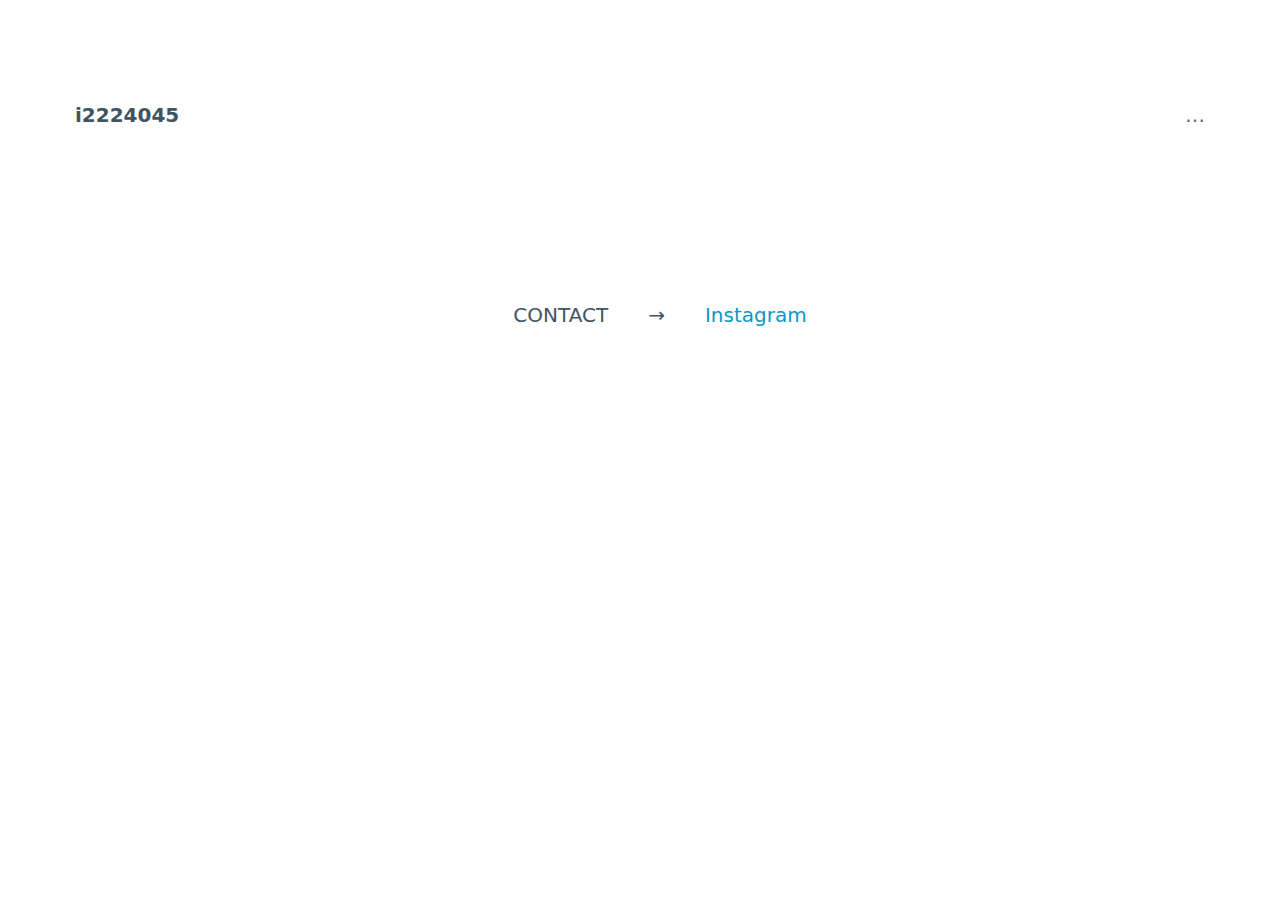
<file: about.html>
<!doctype html>
<html lang="en">



  <head>
    <meta charset="utf-8">
    <meta name="viewport" content="width=device-width, initial-scale=1">
    <link rel="stylesheet" href="css/pico.min.css">
    <link rel="stylesheet" href="css/style.css">
    <link rel="stylesheet" href="https://cdnjs.cloudflare.com/ajax/libs/animate.css/4.1.1/animate.min.css">
    <title>contact</title>
  </head>
      

  <body>

    <main class="container">

      <nav class="animate__animated animate__fadeIn">
        <ul>
        <li><strong>i2224045</strong></li>
        </ul>
        <ul>
        <li><a href="index.html" class="secondary">…</a></li>
        </ul>
      </nav><br><br><br><br><br>


      <p class="img_center">
        　　CONTACT　　→　　<a class="animate__animated animate__fadeIn" href="https://www.instagram.com/__4nn.l/" target="_blank">Instagram</a>
      </p>
      

 </body>
</html>
</file>
<file: css/style.css>
.area {
    width: 1200px;
    margin: auto;
    flex-wrap: wrap;
    display: flex;
  }
  .tab_class {
    width: calc(100%/2);
    height: 50px;
    background-color: rgb(234, 244, 255);
    line-height: 50px;
    font-size: 15px;
    text-align: center;
    display: block;
    float: left;
    order: -1;
  }
   
  input[name="tab_name"] {
    display: none;
  }
   
  input:checked + .tab_class {
    background-color: rgb(239, 226, 255);
    color: rgb(0, 1, 2);
  }
   
  .content_class {
    display: none;
    width: 100%;
  }
   
  input:checked + .tab_class + .content_class {
    display: block;
  }


 
  .grid{
    display: grid;
    gap: 30px;
    grid-template-columns:repeat(3, minmax(240px,1fr));
    margin-top: 6%;
  }

  p.img_center{
    text-align: center;
  }
</file>
<file: css/pico.min.css>
@charset "UTF-8";/*!
 * Pico CSS v1.5.10 (https://picocss.com)
 * Copyright 2019-2023 - Licensed under MIT
 */:root{--font-family:system-ui,-apple-system,"Segoe UI","Roboto","Ubuntu","Cantarell","Noto Sans",sans-serif,"Apple Color Emoji","Segoe UI Emoji","Segoe UI Symbol","Noto Color Emoji";--line-height:1.5;--font-weight:400;--font-size:16px;--border-radius:0.25rem;--border-width:1px;--outline-width:3px;--spacing:1rem;--typography-spacing-vertical:1.5rem;--block-spacing-vertical:calc(var(--spacing) * 2);--block-spacing-horizontal:var(--spacing);--grid-spacing-vertical:0;--grid-spacing-horizontal:var(--spacing);--form-element-spacing-vertical:0.75rem;--form-element-spacing-horizontal:1rem;--nav-element-spacing-vertical:1rem;--nav-element-spacing-horizontal:0.5rem;--nav-link-spacing-vertical:0.5rem;--nav-link-spacing-horizontal:0.5rem;--form-label-font-weight:var(--font-weight);--transition:0.2s ease-in-out;--modal-overlay-backdrop-filter:blur(0.25rem)}@media (min-width:576px){:root{--font-size:17px}}@media (min-width:768px){:root{--font-size:18px}}@media (min-width:992px){:root{--font-size:19px}}@media (min-width:1200px){:root{--font-size:20px}}@media (min-width:576px){body>footer,body>header,body>main,section{--block-spacing-vertical:calc(var(--spacing) * 2.5)}}@media (min-width:768px){body>footer,body>header,body>main,section{--block-spacing-vertical:calc(var(--spacing) * 3)}}@media (min-width:992px){body>footer,body>header,body>main,section{--block-spacing-vertical:calc(var(--spacing) * 3.5)}}@media (min-width:1200px){body>footer,body>header,body>main,section{--block-spacing-vertical:calc(var(--spacing) * 4)}}@media (min-width:576px){article{--block-spacing-horizontal:calc(var(--spacing) * 1.25)}}@media (min-width:768px){article{--block-spacing-horizontal:calc(var(--spacing) * 1.5)}}@media (min-width:992px){article{--block-spacing-horizontal:calc(var(--spacing) * 1.75)}}@media (min-width:1200px){article{--block-spacing-horizontal:calc(var(--spacing) * 2)}}dialog>article{--block-spacing-vertical:calc(var(--spacing) * 2);--block-spacing-horizontal:var(--spacing)}@media (min-width:576px){dialog>article{--block-spacing-vertical:calc(var(--spacing) * 2.5);--block-spacing-horizontal:calc(var(--spacing) * 1.25)}}@media (min-width:768px){dialog>article{--block-spacing-vertical:calc(var(--spacing) * 3);--block-spacing-horizontal:calc(var(--spacing) * 1.5)}}a{--text-decoration:none}a.contrast,a.secondary{--text-decoration:underline}small{--font-size:0.875em}h1,h2,h3,h4,h5,h6{--font-weight:700}h1{--font-size:2rem;--typography-spacing-vertical:3rem}h2{--font-size:1.75rem;--typography-spacing-vertical:2.625rem}h3{--font-size:1.5rem;--typography-spacing-vertical:2.25rem}h4{--font-size:1.25rem;--typography-spacing-vertical:1.874rem}h5{--font-size:1.125rem;--typography-spacing-vertical:1.6875rem}[type=checkbox],[type=radio]{--border-width:2px}[type=checkbox][role=switch]{--border-width:3px}tfoot td,tfoot th,thead td,thead th{--border-width:3px}:not(thead,tfoot)>*>td{--font-size:0.875em}code,kbd,pre,samp{--font-family:"Menlo","Consolas","Roboto Mono","Ubuntu Monospace","Noto Mono","Oxygen Mono","Liberation Mono",monospace,"Apple Color Emoji","Segoe UI Emoji","Segoe UI Symbol","Noto Color Emoji"}kbd{--font-weight:bolder}:root:not([data-theme=dark]),[data-theme=light]{--background-color:#fff;--color:hsl(205, 20%, 32%);--h1-color:hsl(205, 30%, 15%);--h2-color:#24333e;--h3-color:hsl(205, 25%, 23%);--h4-color:#374956;--h5-color:hsl(205, 20%, 32%);--h6-color:#4d606d;--muted-color:hsl(205, 10%, 50%);--muted-border-color:hsl(205, 20%, 94%);--primary:hsl(195, 85%, 41%);--primary-hover:hsl(195, 90%, 32%);--primary-focus:rgba(16, 149, 193, 0.125);--primary-inverse:#fff;--secondary:hsl(205, 15%, 41%);--secondary-hover:hsl(205, 20%, 32%);--secondary-focus:rgba(89, 107, 120, 0.125);--secondary-inverse:#fff;--contrast:hsl(205, 30%, 15%);--contrast-hover:#000;--contrast-focus:rgba(89, 107, 120, 0.125);--contrast-inverse:#fff;--mark-background-color:#fff2ca;--mark-color:#543a26;--ins-color:#388e3c;--del-color:#c62828;--blockquote-border-color:var(--muted-border-color);--blockquote-footer-color:var(--muted-color);--button-box-shadow:0 0 0 rgba(0, 0, 0, 0);--button-hover-box-shadow:0 0 0 rgba(0, 0, 0, 0);--form-element-background-color:transparent;--form-element-border-color:hsl(205, 14%, 68%);--form-element-color:var(--color);--form-element-placeholder-color:var(--muted-color);--form-element-active-background-color:transparent;--form-element-active-border-color:var(--primary);--form-element-focus-color:var(--primary-focus);--form-element-disabled-background-color:hsl(205, 18%, 86%);--form-element-disabled-border-color:hsl(205, 14%, 68%);--form-element-disabled-opacity:0.5;--form-element-invalid-border-color:#c62828;--form-element-invalid-active-border-color:#d32f2f;--form-element-invalid-focus-color:rgba(211, 47, 47, 0.125);--form-element-valid-border-color:#388e3c;--form-element-valid-active-border-color:#43a047;--form-element-valid-focus-color:rgba(67, 160, 71, 0.125);--switch-background-color:hsl(205, 16%, 77%);--switch-color:var(--primary-inverse);--switch-checked-background-color:var(--primary);--range-border-color:hsl(205, 18%, 86%);--range-active-border-color:hsl(205, 16%, 77%);--range-thumb-border-color:var(--background-color);--range-thumb-color:var(--secondary);--range-thumb-hover-color:var(--secondary-hover);--range-thumb-active-color:var(--primary);--table-border-color:var(--muted-border-color);--table-row-stripped-background-color:#f6f8f9;--code-background-color:hsl(205, 20%, 94%);--code-color:var(--muted-color);--code-kbd-background-color:var(--contrast);--code-kbd-color:var(--contrast-inverse);--code-tag-color:hsl(330, 40%, 50%);--code-property-color:hsl(185, 40%, 40%);--code-value-color:hsl(40, 20%, 50%);--code-comment-color:hsl(205, 14%, 68%);--accordion-border-color:var(--muted-border-color);--accordion-close-summary-color:var(--color);--accordion-open-summary-color:var(--muted-color);--card-background-color:var(--background-color);--card-border-color:var(--muted-border-color);--card-box-shadow:0.0145rem 0.029rem 0.174rem rgba(27, 40, 50, 0.01698),0.0335rem 0.067rem 0.402rem rgba(27, 40, 50, 0.024),0.0625rem 0.125rem 0.75rem rgba(27, 40, 50, 0.03),0.1125rem 0.225rem 1.35rem rgba(27, 40, 50, 0.036),0.2085rem 0.417rem 2.502rem rgba(27, 40, 50, 0.04302),0.5rem 1rem 6rem rgba(27, 40, 50, 0.06),0 0 0 0.0625rem rgba(27, 40, 50, 0.015);--card-sectionning-background-color:#fbfbfc;--dropdown-background-color:#fbfbfc;--dropdown-border-color:#e1e6eb;--dropdown-box-shadow:var(--card-box-shadow);--dropdown-color:var(--color);--dropdown-hover-background-color:hsl(205, 20%, 94%);--modal-overlay-background-color:rgba(213, 220, 226, 0.7);--progress-background-color:hsl(205, 18%, 86%);--progress-color:var(--primary);--loading-spinner-opacity:0.5;--tooltip-background-color:var(--contrast);--tooltip-color:var(--contrast-inverse);--icon-checkbox:url("data:image/svg+xml,%3Csvg xmlns='http://www.w3.org/2000/svg' width='24' height='24' viewBox='0 0 24 24' fill='none' stroke='rgb(255, 255, 255)' stroke-width='4' stroke-linecap='round' stroke-linejoin='round'%3E%3Cpolyline points='20 6 9 17 4 12'%3E%3C/polyline%3E%3C/svg%3E");--icon-chevron:url("data:image/svg+xml,%3Csvg xmlns='http://www.w3.org/2000/svg' width='24' height='24' viewBox='0 0 24 24' fill='none' stroke='rgb(65, 84, 98)' stroke-width='2' stroke-linecap='round' stroke-linejoin='round'%3E%3Cpolyline points='6 9 12 15 18 9'%3E%3C/polyline%3E%3C/svg%3E");--icon-chevron-button:url("data:image/svg+xml,%3Csvg xmlns='http://www.w3.org/2000/svg' width='24' height='24' viewBox='0 0 24 24' fill='none' stroke='rgb(255, 255, 255)' stroke-width='2' stroke-linecap='round' stroke-linejoin='round'%3E%3Cpolyline points='6 9 12 15 18 9'%3E%3C/polyline%3E%3C/svg%3E");--icon-chevron-button-inverse:url("data:image/svg+xml,%3Csvg xmlns='http://www.w3.org/2000/svg' width='24' height='24' viewBox='0 0 24 24' fill='none' stroke='rgb(255, 255, 255)' stroke-width='2' stroke-linecap='round' stroke-linejoin='round'%3E%3Cpolyline points='6 9 12 15 18 9'%3E%3C/polyline%3E%3C/svg%3E");--icon-close:url("data:image/svg+xml,%3Csvg xmlns='http://www.w3.org/2000/svg' width='24' height='24' viewBox='0 0 24 24' fill='none' stroke='rgb(115, 130, 140)' stroke-width='4' stroke-linecap='round' stroke-linejoin='round'%3E%3Cline x1='18' y1='6' x2='6' y2='18'%3E%3C/line%3E%3Cline x1='6' y1='6' x2='18' y2='18'%3E%3C/line%3E%3C/svg%3E");--icon-date:url("data:image/svg+xml,%3Csvg xmlns='http://www.w3.org/2000/svg' width='24' height='24' viewBox='0 0 24 24' fill='none' stroke='rgb(65, 84, 98)' stroke-width='2' stroke-linecap='round' stroke-linejoin='round'%3E%3Crect x='3' y='4' width='18' height='18' rx='2' ry='2'%3E%3C/rect%3E%3Cline x1='16' y1='2' x2='16' y2='6'%3E%3C/line%3E%3Cline x1='8' y1='2' x2='8' y2='6'%3E%3C/line%3E%3Cline x1='3' y1='10' x2='21' y2='10'%3E%3C/line%3E%3C/svg%3E");--icon-invalid:url("data:image/svg+xml,%3Csvg xmlns='http://www.w3.org/2000/svg' width='24' height='24' viewBox='0 0 24 24' fill='none' stroke='rgb(198, 40, 40)' stroke-width='2' stroke-linecap='round' stroke-linejoin='round'%3E%3Ccircle cx='12' cy='12' r='10'%3E%3C/circle%3E%3Cline x1='12' y1='8' x2='12' y2='12'%3E%3C/line%3E%3Cline x1='12' y1='16' x2='12.01' y2='16'%3E%3C/line%3E%3C/svg%3E");--icon-minus:url("data:image/svg+xml,%3Csvg xmlns='http://www.w3.org/2000/svg' width='24' height='24' viewBox='0 0 24 24' fill='none' stroke='rgb(255, 255, 255)' stroke-width='4' stroke-linecap='round' stroke-linejoin='round'%3E%3Cline x1='5' y1='12' x2='19' y2='12'%3E%3C/line%3E%3C/svg%3E");--icon-search:url("data:image/svg+xml,%3Csvg xmlns='http://www.w3.org/2000/svg' width='24' height='24' viewBox='0 0 24 24' fill='none' stroke='rgb(65, 84, 98)' stroke-width='2' stroke-linecap='round' stroke-linejoin='round'%3E%3Ccircle cx='11' cy='11' r='8'%3E%3C/circle%3E%3Cline x1='21' y1='21' x2='16.65' y2='16.65'%3E%3C/line%3E%3C/svg%3E");--icon-time:url("data:image/svg+xml,%3Csvg xmlns='http://www.w3.org/2000/svg' width='24' height='24' viewBox='0 0 24 24' fill='none' stroke='rgb(65, 84, 98)' stroke-width='2' stroke-linecap='round' stroke-linejoin='round'%3E%3Ccircle cx='12' cy='12' r='10'%3E%3C/circle%3E%3Cpolyline points='12 6 12 12 16 14'%3E%3C/polyline%3E%3C/svg%3E");--icon-valid:url("data:image/svg+xml,%3Csvg xmlns='http://www.w3.org/2000/svg' width='24' height='24' viewBox='0 0 24 24' fill='none' stroke='rgb(56, 142, 60)' stroke-width='3' stroke-linecap='round' stroke-linejoin='round'%3E%3Cpolyline points='20 6 9 17 4 12'%3E%3C/polyline%3E%3C/svg%3E");color-scheme:light}@media only screen and (prefers-color-scheme:dark){:root:not([data-theme]){--background-color:#11191f;--color:hsl(205, 16%, 77%);--h1-color:hsl(205, 20%, 94%);--h2-color:#e1e6eb;--h3-color:hsl(205, 18%, 86%);--h4-color:#c8d1d8;--h5-color:hsl(205, 16%, 77%);--h6-color:#afbbc4;--muted-color:hsl(205, 10%, 50%);--muted-border-color:#1f2d38;--primary:hsl(195, 85%, 41%);--primary-hover:hsl(195, 80%, 50%);--primary-focus:rgba(16, 149, 193, 0.25);--primary-inverse:#fff;--secondary:hsl(205, 15%, 41%);--secondary-hover:hsl(205, 10%, 50%);--secondary-focus:rgba(115, 130, 140, 0.25);--secondary-inverse:#fff;--contrast:hsl(205, 20%, 94%);--contrast-hover:#fff;--contrast-focus:rgba(115, 130, 140, 0.25);--contrast-inverse:#000;--mark-background-color:#d1c284;--mark-color:#11191f;--ins-color:#388e3c;--del-color:#c62828;--blockquote-border-color:var(--muted-border-color);--blockquote-footer-color:var(--muted-color);--button-box-shadow:0 0 0 rgba(0, 0, 0, 0);--button-hover-box-shadow:0 0 0 rgba(0, 0, 0, 0);--form-element-background-color:#11191f;--form-element-border-color:#374956;--form-element-color:var(--color);--form-element-placeholder-color:var(--muted-color);--form-element-active-background-color:var(--form-element-background-color);--form-element-active-border-color:var(--primary);--form-element-focus-color:var(--primary-focus);--form-element-disabled-background-color:hsl(205, 25%, 23%);--form-element-disabled-border-color:hsl(205, 20%, 32%);--form-element-disabled-opacity:0.5;--form-element-invalid-border-color:#b71c1c;--form-element-invalid-active-border-color:#c62828;--form-element-invalid-focus-color:rgba(198, 40, 40, 0.25);--form-element-valid-border-color:#2e7d32;--form-element-valid-active-border-color:#388e3c;--form-element-valid-focus-color:rgba(56, 142, 60, 0.25);--switch-background-color:#374956;--switch-color:var(--primary-inverse);--switch-checked-background-color:var(--primary);--range-border-color:#24333e;--range-active-border-color:hsl(205, 25%, 23%);--range-thumb-border-color:var(--background-color);--range-thumb-color:var(--secondary);--range-thumb-hover-color:var(--secondary-hover);--range-thumb-active-color:var(--primary);--table-border-color:var(--muted-border-color);--table-row-stripped-background-color:rgba(115, 130, 140, 0.05);--code-background-color:#18232c;--code-color:var(--muted-color);--code-kbd-background-color:var(--contrast);--code-kbd-color:var(--contrast-inverse);--code-tag-color:hsl(330, 30%, 50%);--code-property-color:hsl(185, 30%, 50%);--code-value-color:hsl(40, 10%, 50%);--code-comment-color:#4d606d;--accordion-border-color:var(--muted-border-color);--accordion-active-summary-color:var(--primary);--accordion-close-summary-color:var(--color);--accordion-open-summary-color:var(--muted-color);--card-background-color:#141e26;--card-border-color:var(--card-background-color);--card-box-shadow:0.0145rem 0.029rem 0.174rem rgba(0, 0, 0, 0.01698),0.0335rem 0.067rem 0.402rem rgba(0, 0, 0, 0.024),0.0625rem 0.125rem 0.75rem rgba(0, 0, 0, 0.03),0.1125rem 0.225rem 1.35rem rgba(0, 0, 0, 0.036),0.2085rem 0.417rem 2.502rem rgba(0, 0, 0, 0.04302),0.5rem 1rem 6rem rgba(0, 0, 0, 0.06),0 0 0 0.0625rem rgba(0, 0, 0, 0.015);--card-sectionning-background-color:#18232c;--dropdown-background-color:hsl(205, 30%, 15%);--dropdown-border-color:#24333e;--dropdown-box-shadow:var(--card-box-shadow);--dropdown-color:var(--color);--dropdown-hover-background-color:rgba(36, 51, 62, 0.75);--modal-overlay-background-color:rgba(36, 51, 62, 0.8);--progress-background-color:#24333e;--progress-color:var(--primary);--loading-spinner-opacity:0.5;--tooltip-background-color:var(--contrast);--tooltip-color:var(--contrast-inverse);--icon-checkbox:url("data:image/svg+xml,%3Csvg xmlns='http://www.w3.org/2000/svg' width='24' height='24' viewBox='0 0 24 24' fill='none' stroke='rgb(255, 255, 255)' stroke-width='4' stroke-linecap='round' stroke-linejoin='round'%3E%3Cpolyline points='20 6 9 17 4 12'%3E%3C/polyline%3E%3C/svg%3E");--icon-chevron:url("data:image/svg+xml,%3Csvg xmlns='http://www.w3.org/2000/svg' width='24' height='24' viewBox='0 0 24 24' fill='none' stroke='rgb(162, 175, 185)' stroke-width='2' stroke-linecap='round' stroke-linejoin='round'%3E%3Cpolyline points='6 9 12 15 18 9'%3E%3C/polyline%3E%3C/svg%3E");--icon-chevron-button:url("data:image/svg+xml,%3Csvg xmlns='http://www.w3.org/2000/svg' width='24' height='24' viewBox='0 0 24 24' fill='none' stroke='rgb(255, 255, 255)' stroke-width='2' stroke-linecap='round' stroke-linejoin='round'%3E%3Cpolyline points='6 9 12 15 18 9'%3E%3C/polyline%3E%3C/svg%3E");--icon-chevron-button-inverse:url("data:image/svg+xml,%3Csvg xmlns='http://www.w3.org/2000/svg' width='24' height='24' viewBox='0 0 24 24' fill='none' stroke='rgb(0, 0, 0)' stroke-width='2' stroke-linecap='round' stroke-linejoin='round'%3E%3Cpolyline points='6 9 12 15 18 9'%3E%3C/polyline%3E%3C/svg%3E");--icon-close:url("data:image/svg+xml,%3Csvg xmlns='http://www.w3.org/2000/svg' width='24' height='24' viewBox='0 0 24 24' fill='none' stroke='rgb(115, 130, 140)' stroke-width='4' stroke-linecap='round' stroke-linejoin='round'%3E%3Cline x1='18' y1='6' x2='6' y2='18'%3E%3C/line%3E%3Cline x1='6' y1='6' x2='18' y2='18'%3E%3C/line%3E%3C/svg%3E");--icon-date:url("data:image/svg+xml,%3Csvg xmlns='http://www.w3.org/2000/svg' width='24' height='24' viewBox='0 0 24 24' fill='none' stroke='rgb(162, 175, 185)' stroke-width='2' stroke-linecap='round' stroke-linejoin='round'%3E%3Crect x='3' y='4' width='18' height='18' rx='2' ry='2'%3E%3C/rect%3E%3Cline x1='16' y1='2' x2='16' y2='6'%3E%3C/line%3E%3Cline x1='8' y1='2' x2='8' y2='6'%3E%3C/line%3E%3Cline x1='3' y1='10' x2='21' y2='10'%3E%3C/line%3E%3C/svg%3E");--icon-invalid:url("data:image/svg+xml,%3Csvg xmlns='http://www.w3.org/2000/svg' width='24' height='24' viewBox='0 0 24 24' fill='none' stroke='rgb(183, 28, 28)' stroke-width='2' stroke-linecap='round' stroke-linejoin='round'%3E%3Ccircle cx='12' cy='12' r='10'%3E%3C/circle%3E%3Cline x1='12' y1='8' x2='12' y2='12'%3E%3C/line%3E%3Cline x1='12' y1='16' x2='12.01' y2='16'%3E%3C/line%3E%3C/svg%3E");--icon-minus:url("data:image/svg+xml,%3Csvg xmlns='http://www.w3.org/2000/svg' width='24' height='24' viewBox='0 0 24 24' fill='none' stroke='rgb(255, 255, 255)' stroke-width='4' stroke-linecap='round' stroke-linejoin='round'%3E%3Cline x1='5' y1='12' x2='19' y2='12'%3E%3C/line%3E%3C/svg%3E");--icon-search:url("data:image/svg+xml,%3Csvg xmlns='http://www.w3.org/2000/svg' width='24' height='24' viewBox='0 0 24 24' fill='none' stroke='rgb(162, 175, 185)' stroke-width='2' stroke-linecap='round' stroke-linejoin='round'%3E%3Ccircle cx='11' cy='11' r='8'%3E%3C/circle%3E%3Cline x1='21' y1='21' x2='16.65' y2='16.65'%3E%3C/line%3E%3C/svg%3E");--icon-time:url("data:image/svg+xml,%3Csvg xmlns='http://www.w3.org/2000/svg' width='24' height='24' viewBox='0 0 24 24' fill='none' stroke='rgb(162, 175, 185)' stroke-width='2' stroke-linecap='round' stroke-linejoin='round'%3E%3Ccircle cx='12' cy='12' r='10'%3E%3C/circle%3E%3Cpolyline points='12 6 12 12 16 14'%3E%3C/polyline%3E%3C/svg%3E");--icon-valid:url("data:image/svg+xml,%3Csvg xmlns='http://www.w3.org/2000/svg' width='24' height='24' viewBox='0 0 24 24' fill='none' stroke='rgb(46, 125, 50)' stroke-width='3' stroke-linecap='round' stroke-linejoin='round'%3E%3Cpolyline points='20 6 9 17 4 12'%3E%3C/polyline%3E%3C/svg%3E");color-scheme:dark}}[data-theme=dark]{--background-color:#11191f;--color:hsl(205, 16%, 77%);--h1-color:hsl(205, 20%, 94%);--h2-color:#e1e6eb;--h3-color:hsl(205, 18%, 86%);--h4-color:#c8d1d8;--h5-color:hsl(205, 16%, 77%);--h6-color:#afbbc4;--muted-color:hsl(205, 10%, 50%);--muted-border-color:#1f2d38;--primary:hsl(195, 85%, 41%);--primary-hover:hsl(195, 80%, 50%);--primary-focus:rgba(16, 149, 193, 0.25);--primary-inverse:#fff;--secondary:hsl(205, 15%, 41%);--secondary-hover:hsl(205, 10%, 50%);--secondary-focus:rgba(115, 130, 140, 0.25);--secondary-inverse:#fff;--contrast:hsl(205, 20%, 94%);--contrast-hover:#fff;--contrast-focus:rgba(115, 130, 140, 0.25);--contrast-inverse:#000;--mark-background-color:#d1c284;--mark-color:#11191f;--ins-color:#388e3c;--del-color:#c62828;--blockquote-border-color:var(--muted-border-color);--blockquote-footer-color:var(--muted-color);--button-box-shadow:0 0 0 rgba(0, 0, 0, 0);--button-hover-box-shadow:0 0 0 rgba(0, 0, 0, 0);--form-element-background-color:#11191f;--form-element-border-color:#374956;--form-element-color:var(--color);--form-element-placeholder-color:var(--muted-color);--form-element-active-background-color:var(--form-element-background-color);--form-element-active-border-color:var(--primary);--form-element-focus-color:var(--primary-focus);--form-element-disabled-background-color:hsl(205, 25%, 23%);--form-element-disabled-border-color:hsl(205, 20%, 32%);--form-element-disabled-opacity:0.5;--form-element-invalid-border-color:#b71c1c;--form-element-invalid-active-border-color:#c62828;--form-element-invalid-focus-color:rgba(198, 40, 40, 0.25);--form-element-valid-border-color:#2e7d32;--form-element-valid-active-border-color:#388e3c;--form-element-valid-focus-color:rgba(56, 142, 60, 0.25);--switch-background-color:#374956;--switch-color:var(--primary-inverse);--switch-checked-background-color:var(--primary);--range-border-color:#24333e;--range-active-border-color:hsl(205, 25%, 23%);--range-thumb-border-color:var(--background-color);--range-thumb-color:var(--secondary);--range-thumb-hover-color:var(--secondary-hover);--range-thumb-active-color:var(--primary);--table-border-color:var(--muted-border-color);--table-row-stripped-background-color:rgba(115, 130, 140, 0.05);--code-background-color:#18232c;--code-color:var(--muted-color);--code-kbd-background-color:var(--contrast);--code-kbd-color:var(--contrast-inverse);--code-tag-color:hsl(330, 30%, 50%);--code-property-color:hsl(185, 30%, 50%);--code-value-color:hsl(40, 10%, 50%);--code-comment-color:#4d606d;--accordion-border-color:var(--muted-border-color);--accordion-active-summary-color:var(--primary);--accordion-close-summary-color:var(--color);--accordion-open-summary-color:var(--muted-color);--card-background-color:#141e26;--card-border-color:var(--card-background-color);--card-box-shadow:0.0145rem 0.029rem 0.174rem rgba(0, 0, 0, 0.01698),0.0335rem 0.067rem 0.402rem rgba(0, 0, 0, 0.024),0.0625rem 0.125rem 0.75rem rgba(0, 0, 0, 0.03),0.1125rem 0.225rem 1.35rem rgba(0, 0, 0, 0.036),0.2085rem 0.417rem 2.502rem rgba(0, 0, 0, 0.04302),0.5rem 1rem 6rem rgba(0, 0, 0, 0.06),0 0 0 0.0625rem rgba(0, 0, 0, 0.015);--card-sectionning-background-color:#18232c;--dropdown-background-color:hsl(205, 30%, 15%);--dropdown-border-color:#24333e;--dropdown-box-shadow:var(--card-box-shadow);--dropdown-color:var(--color);--dropdown-hover-background-color:rgba(36, 51, 62, 0.75);--modal-overlay-background-color:rgba(36, 51, 62, 0.8);--progress-background-color:#24333e;--progress-color:var(--primary);--loading-spinner-opacity:0.5;--tooltip-background-color:var(--contrast);--tooltip-color:var(--contrast-inverse);--icon-checkbox:url("data:image/svg+xml,%3Csvg xmlns='http://www.w3.org/2000/svg' width='24' height='24' viewBox='0 0 24 24' fill='none' stroke='rgb(255, 255, 255)' stroke-width='4' stroke-linecap='round' stroke-linejoin='round'%3E%3Cpolyline points='20 6 9 17 4 12'%3E%3C/polyline%3E%3C/svg%3E");--icon-chevron:url("data:image/svg+xml,%3Csvg xmlns='http://www.w3.org/2000/svg' width='24' height='24' viewBox='0 0 24 24' fill='none' stroke='rgb(162, 175, 185)' stroke-width='2' stroke-linecap='round' stroke-linejoin='round'%3E%3Cpolyline points='6 9 12 15 18 9'%3E%3C/polyline%3E%3C/svg%3E");--icon-chevron-button:url("data:image/svg+xml,%3Csvg xmlns='http://www.w3.org/2000/svg' width='24' height='24' viewBox='0 0 24 24' fill='none' stroke='rgb(255, 255, 255)' stroke-width='2' stroke-linecap='round' stroke-linejoin='round'%3E%3Cpolyline points='6 9 12 15 18 9'%3E%3C/polyline%3E%3C/svg%3E");--icon-chevron-button-inverse:url("data:image/svg+xml,%3Csvg xmlns='http://www.w3.org/2000/svg' width='24' height='24' viewBox='0 0 24 24' fill='none' stroke='rgb(0, 0, 0)' stroke-width='2' stroke-linecap='round' stroke-linejoin='round'%3E%3Cpolyline points='6 9 12 15 18 9'%3E%3C/polyline%3E%3C/svg%3E");--icon-close:url("data:image/svg+xml,%3Csvg xmlns='http://www.w3.org/2000/svg' width='24' height='24' viewBox='0 0 24 24' fill='none' stroke='rgb(115, 130, 140)' stroke-width='4' stroke-linecap='round' stroke-linejoin='round'%3E%3Cline x1='18' y1='6' x2='6' y2='18'%3E%3C/line%3E%3Cline x1='6' y1='6' x2='18' y2='18'%3E%3C/line%3E%3C/svg%3E");--icon-date:url("data:image/svg+xml,%3Csvg xmlns='http://www.w3.org/2000/svg' width='24' height='24' viewBox='0 0 24 24' fill='none' stroke='rgb(162, 175, 185)' stroke-width='2' stroke-linecap='round' stroke-linejoin='round'%3E%3Crect x='3' y='4' width='18' height='18' rx='2' ry='2'%3E%3C/rect%3E%3Cline x1='16' y1='2' x2='16' y2='6'%3E%3C/line%3E%3Cline x1='8' y1='2' x2='8' y2='6'%3E%3C/line%3E%3Cline x1='3' y1='10' x2='21' y2='10'%3E%3C/line%3E%3C/svg%3E");--icon-invalid:url("data:image/svg+xml,%3Csvg xmlns='http://www.w3.org/2000/svg' width='24' height='24' viewBox='0 0 24 24' fill='none' stroke='rgb(183, 28, 28)' stroke-width='2' stroke-linecap='round' stroke-linejoin='round'%3E%3Ccircle cx='12' cy='12' r='10'%3E%3C/circle%3E%3Cline x1='12' y1='8' x2='12' y2='12'%3E%3C/line%3E%3Cline x1='12' y1='16' x2='12.01' y2='16'%3E%3C/line%3E%3C/svg%3E");--icon-minus:url("data:image/svg+xml,%3Csvg xmlns='http://www.w3.org/2000/svg' width='24' height='24' viewBox='0 0 24 24' fill='none' stroke='rgb(255, 255, 255)' stroke-width='4' stroke-linecap='round' stroke-linejoin='round'%3E%3Cline x1='5' y1='12' x2='19' y2='12'%3E%3C/line%3E%3C/svg%3E");--icon-search:url("data:image/svg+xml,%3Csvg xmlns='http://www.w3.org/2000/svg' width='24' height='24' viewBox='0 0 24 24' fill='none' stroke='rgb(162, 175, 185)' stroke-width='2' stroke-linecap='round' stroke-linejoin='round'%3E%3Ccircle cx='11' cy='11' r='8'%3E%3C/circle%3E%3Cline x1='21' y1='21' x2='16.65' y2='16.65'%3E%3C/line%3E%3C/svg%3E");--icon-time:url("data:image/svg+xml,%3Csvg xmlns='http://www.w3.org/2000/svg' width='24' height='24' viewBox='0 0 24 24' fill='none' stroke='rgb(162, 175, 185)' stroke-width='2' stroke-linecap='round' stroke-linejoin='round'%3E%3Ccircle cx='12' cy='12' r='10'%3E%3C/circle%3E%3Cpolyline points='12 6 12 12 16 14'%3E%3C/polyline%3E%3C/svg%3E");--icon-valid:url("data:image/svg+xml,%3Csvg xmlns='http://www.w3.org/2000/svg' width='24' height='24' viewBox='0 0 24 24' fill='none' stroke='rgb(46, 125, 50)' stroke-width='3' stroke-linecap='round' stroke-linejoin='round'%3E%3Cpolyline points='20 6 9 17 4 12'%3E%3C/polyline%3E%3C/svg%3E");color-scheme:dark}[type=checkbox],[type=radio],[type=range],progress{accent-color:var(--primary)}*,::after,::before{box-sizing:border-box;background-repeat:no-repeat}::after,::before{text-decoration:inherit;vertical-align:inherit}:where(:root){-webkit-tap-highlight-color:transparent;-webkit-text-size-adjust:100%;-moz-text-size-adjust:100%;text-size-adjust:100%;background-color:var(--background-color);color:var(--color);font-weight:var(--font-weight);font-size:var(--font-size);line-height:var(--line-height);font-family:var(--font-family);text-rendering:optimizeLegibility;overflow-wrap:break-word;cursor:default;-moz-tab-size:4;-o-tab-size:4;tab-size:4}main{display:block}body{width:100%;margin:0}body>footer,body>header,body>main{width:100%;margin-right:auto;margin-left:auto;padding:var(--block-spacing-vertical) 0}.container,.container-fluid{width:100%;margin-right:auto;margin-left:auto;padding-right:var(--spacing);padding-left:var(--spacing)}@media (min-width:576px){.container{max-width:510px;padding-right:0;padding-left:0}}@media (min-width:768px){.container{max-width:700px}}@media (min-width:992px){.container{max-width:920px}}@media (min-width:1200px){.container{max-width:1130px}}section{margin-bottom:var(--block-spacing-vertical)}.grid{grid-column-gap:var(--grid-spacing-horizontal);grid-row-gap:var(--grid-spacing-vertical);display:grid;grid-template-columns:1fr;margin:0}@media (min-width:992px){.grid{grid-template-columns:repeat(auto-fit,minmax(0%,1fr))}}.grid>*{min-width:0}figure{display:block;margin:0;padding:0;overflow-x:auto}figure figcaption{padding:calc(var(--spacing) * .5) 0;color:var(--muted-color)}b,strong{font-weight:bolder}sub,sup{position:relative;font-size:.75em;line-height:0;vertical-align:baseline}sub{bottom:-.25em}sup{top:-.5em}address,blockquote,dl,figure,form,ol,p,pre,table,ul{margin-top:0;margin-bottom:var(--typography-spacing-vertical);color:var(--color);font-style:normal;font-weight:var(--font-weight);font-size:var(--font-size)}[role=link],a{--color:var(--primary);--background-color:transparent;outline:0;background-color:var(--background-color);color:var(--color);-webkit-text-decoration:var(--text-decoration);text-decoration:var(--text-decoration);transition:background-color var(--transition),color var(--transition),box-shadow var(--transition),-webkit-text-decoration var(--transition);transition:background-color var(--transition),color var(--transition),text-decoration var(--transition),box-shadow var(--transition);transition:background-color var(--transition),color var(--transition),text-decoration var(--transition),box-shadow var(--transition),-webkit-text-decoration var(--transition)}[role=link]:is([aria-current],:hover,:active,:focus),a:is([aria-current],:hover,:active,:focus){--color:var(--primary-hover);--text-decoration:underline}[role=link]:focus,a:focus{--background-color:var(--primary-focus)}[role=link].secondary,a.secondary{--color:var(--secondary)}[role=link].secondary:is([aria-current],:hover,:active,:focus),a.secondary:is([aria-current],:hover,:active,:focus){--color:var(--secondary-hover)}[role=link].secondary:focus,a.secondary:focus{--background-color:var(--secondary-focus)}[role=link].contrast,a.contrast{--color:var(--contrast)}[role=link].contrast:is([aria-current],:hover,:active,:focus),a.contrast:is([aria-current],:hover,:active,:focus){--color:var(--contrast-hover)}[role=link].contrast:focus,a.contrast:focus{--background-color:var(--contrast-focus)}h1,h2,h3,h4,h5,h6{margin-top:0;margin-bottom:var(--typography-spacing-vertical);color:var(--color);font-weight:var(--font-weight);font-size:var(--font-size);font-family:var(--font-family)}h1{--color:var(--h1-color)}h2{--color:var(--h2-color)}h3{--color:var(--h3-color)}h4{--color:var(--h4-color)}h5{--color:var(--h5-color)}h6{--color:var(--h6-color)}:where(address,blockquote,dl,figure,form,ol,p,pre,table,ul)~:is(h1,h2,h3,h4,h5,h6){margin-top:var(--typography-spacing-vertical)}.headings,hgroup{margin-bottom:var(--typography-spacing-vertical)}.headings>*,hgroup>*{margin-bottom:0}.headings>:last-child,hgroup>:last-child{--color:var(--muted-color);--font-weight:unset;font-size:1rem;font-family:unset}p{margin-bottom:var(--typography-spacing-vertical)}small{font-size:var(--font-size)}:where(dl,ol,ul){padding-right:0;padding-left:var(--spacing);-webkit-padding-start:var(--spacing);padding-inline-start:var(--spacing);-webkit-padding-end:0;padding-inline-end:0}:where(dl,ol,ul) li{margin-bottom:calc(var(--typography-spacing-vertical) * .25)}:where(dl,ol,ul) :is(dl,ol,ul){margin:0;margin-top:calc(var(--typography-spacing-vertical) * .25)}ul li{list-style:square}mark{padding:.125rem .25rem;background-color:var(--mark-background-color);color:var(--mark-color);vertical-align:baseline}blockquote{display:block;margin:var(--typography-spacing-vertical) 0;padding:var(--spacing);border-right:none;border-left:.25rem solid var(--blockquote-border-color);-webkit-border-start:0.25rem solid var(--blockquote-border-color);border-inline-start:0.25rem solid var(--blockquote-border-color);-webkit-border-end:none;border-inline-end:none}blockquote footer{margin-top:calc(var(--typography-spacing-vertical) * .5);color:var(--blockquote-footer-color)}abbr[title]{border-bottom:1px dotted;text-decoration:none;cursor:help}ins{color:var(--ins-color);text-decoration:none}del{color:var(--del-color)}::-moz-selection{background-color:var(--primary-focus)}::selection{background-color:var(--primary-focus)}:where(audio,canvas,iframe,img,svg,video){vertical-align:middle}audio,video{display:inline-block}audio:not([controls]){display:none;height:0}:where(iframe){border-style:none}img{max-width:100%;height:auto;border-style:none}:where(svg:not([fill])){fill:currentColor}svg:not(:root){overflow:hidden}button{margin:0;overflow:visible;font-family:inherit;text-transform:none}[type=button],[type=reset],[type=submit],button{-webkit-appearance:button}button{display:block;width:100%;margin-bottom:var(--spacing)}[role=button]{display:inline-block;text-decoration:none}[role=button],button,input[type=button],input[type=reset],input[type=submit]{--background-color:var(--primary);--border-color:var(--primary);--color:var(--primary-inverse);--box-shadow:var(--button-box-shadow, 0 0 0 rgba(0, 0, 0, 0));padding:var(--form-element-spacing-vertical) var(--form-element-spacing-horizontal);border:var(--border-width) solid var(--border-color);border-radius:var(--border-radius);outline:0;background-color:var(--background-color);box-shadow:var(--box-shadow);color:var(--color);font-weight:var(--font-weight);font-size:1rem;line-height:var(--line-height);text-align:center;cursor:pointer;transition:background-color var(--transition),border-color var(--transition),color var(--transition),box-shadow var(--transition)}[role=button]:is([aria-current],:hover,:active,:focus),button:is([aria-current],:hover,:active,:focus),input[type=button]:is([aria-current],:hover,:active,:focus),input[type=reset]:is([aria-current],:hover,:active,:focus),input[type=submit]:is([aria-current],:hover,:active,:focus){--background-color:var(--primary-hover);--border-color:var(--primary-hover);--box-shadow:var(--button-hover-box-shadow, 0 0 0 rgba(0, 0, 0, 0));--color:var(--primary-inverse)}[role=button]:focus,button:focus,input[type=button]:focus,input[type=reset]:focus,input[type=submit]:focus{--box-shadow:var(--button-hover-box-shadow, 0 0 0 rgba(0, 0, 0, 0)),0 0 0 var(--outline-width) var(--primary-focus)}:is(button,input[type=submit],input[type=button],[role=button]).secondary,input[type=reset]{--background-color:var(--secondary);--border-color:var(--secondary);--color:var(--secondary-inverse);cursor:pointer}:is(button,input[type=submit],input[type=button],[role=button]).secondary:is([aria-current],:hover,:active,:focus),input[type=reset]:is([aria-current],:hover,:active,:focus){--background-color:var(--secondary-hover);--border-color:var(--secondary-hover);--color:var(--secondary-inverse)}:is(button,input[type=submit],input[type=button],[role=button]).secondary:focus,input[type=reset]:focus{--box-shadow:var(--button-hover-box-shadow, 0 0 0 rgba(0, 0, 0, 0)),0 0 0 var(--outline-width) var(--secondary-focus)}:is(button,input[type=submit],input[type=button],[role=button]).contrast{--background-color:var(--contrast);--border-color:var(--contrast);--color:var(--contrast-inverse)}:is(button,input[type=submit],input[type=button],[role=button]).contrast:is([aria-current],:hover,:active,:focus){--background-color:var(--contrast-hover);--border-color:var(--contrast-hover);--color:var(--contrast-inverse)}:is(button,input[type=submit],input[type=button],[role=button]).contrast:focus{--box-shadow:var(--button-hover-box-shadow, 0 0 0 rgba(0, 0, 0, 0)),0 0 0 var(--outline-width) var(--contrast-focus)}:is(button,input[type=submit],input[type=button],[role=button]).outline,input[type=reset].outline{--background-color:transparent;--color:var(--primary)}:is(button,input[type=submit],input[type=button],[role=button]).outline:is([aria-current],:hover,:active,:focus),input[type=reset].outline:is([aria-current],:hover,:active,:focus){--background-color:transparent;--color:var(--primary-hover)}:is(button,input[type=submit],input[type=button],[role=button]).outline.secondary,input[type=reset].outline{--color:var(--secondary)}:is(button,input[type=submit],input[type=button],[role=button]).outline.secondary:is([aria-current],:hover,:active,:focus),input[type=reset].outline:is([aria-current],:hover,:active,:focus){--color:var(--secondary-hover)}:is(button,input[type=submit],input[type=button],[role=button]).outline.contrast{--color:var(--contrast)}:is(button,input[type=submit],input[type=button],[role=button]).outline.contrast:is([aria-current],:hover,:active,:focus){--color:var(--contrast-hover)}:where(button,[type=submit],[type=button],[type=reset],[role=button])[disabled],:where(fieldset[disabled]) :is(button,[type=submit],[type=button],[type=reset],[role=button]),a[role=button]:not([href]){opacity:.5;pointer-events:none}input,optgroup,select,textarea{margin:0;font-size:1rem;line-height:var(--line-height);font-family:inherit;letter-spacing:inherit}input{overflow:visible}select{text-transform:none}legend{max-width:100%;padding:0;color:inherit;white-space:normal}textarea{overflow:auto}[type=checkbox],[type=radio]{padding:0}::-webkit-inner-spin-button,::-webkit-outer-spin-button{height:auto}[type=search]{-webkit-appearance:textfield;outline-offset:-2px}[type=search]::-webkit-search-decoration{-webkit-appearance:none}::-webkit-file-upload-button{-webkit-appearance:button;font:inherit}::-moz-focus-inner{padding:0;border-style:none}:-moz-focusring{outline:0}:-moz-ui-invalid{box-shadow:none}::-ms-expand{display:none}[type=file],[type=range]{padding:0;border-width:0}input:not([type=checkbox],[type=radio],[type=range]){height:calc(1rem * var(--line-height) + var(--form-element-spacing-vertical) * 2 + var(--border-width) * 2)}fieldset{margin:0;margin-bottom:var(--spacing);padding:0;border:0}fieldset legend,label{display:block;margin-bottom:calc(var(--spacing) * .25);font-weight:var(--form-label-font-weight,var(--font-weight))}input:not([type=checkbox],[type=radio]),select,textarea{width:100%}input:not([type=checkbox],[type=radio],[type=range],[type=file]),select,textarea{-webkit-appearance:none;-moz-appearance:none;appearance:none;padding:var(--form-element-spacing-vertical) var(--form-element-spacing-horizontal)}input,select,textarea{--background-color:var(--form-element-background-color);--border-color:var(--form-element-border-color);--color:var(--form-element-color);--box-shadow:none;border:var(--border-width) solid var(--border-color);border-radius:var(--border-radius);outline:0;background-color:var(--background-color);box-shadow:var(--box-shadow);color:var(--color);font-weight:var(--font-weight);transition:background-color var(--transition),border-color var(--transition),color var(--transition),box-shadow var(--transition)}:where(select,textarea):is(:active,:focus),input:not([type=submit],[type=button],[type=reset],[type=checkbox],[type=radio],[readonly]):is(:active,:focus){--background-color:var(--form-element-active-background-color)}:where(select,textarea):is(:active,:focus),input:not([type=submit],[type=button],[type=reset],[role=switch],[readonly]):is(:active,:focus){--border-color:var(--form-element-active-border-color)}input:not([type=submit],[type=button],[type=reset],[type=range],[type=file],[readonly]):focus,select:focus,textarea:focus{--box-shadow:0 0 0 var(--outline-width) var(--form-element-focus-color)}:where(fieldset[disabled]) :is(input:not([type=submit],[type=button],[type=reset]),select,textarea),input:not([type=submit],[type=button],[type=reset])[disabled],select[disabled],textarea[disabled]{--background-color:var(--form-element-disabled-background-color);--border-color:var(--form-element-disabled-border-color);opacity:var(--form-element-disabled-opacity);pointer-events:none}:where(input,select,textarea):not([type=checkbox],[type=radio],[type=date],[type=datetime-local],[type=month],[type=time],[type=week])[aria-invalid]{padding-right:calc(var(--form-element-spacing-horizontal) + 1.5rem)!important;padding-left:var(--form-element-spacing-horizontal);-webkit-padding-start:var(--form-element-spacing-horizontal)!important;padding-inline-start:var(--form-element-spacing-horizontal)!important;-webkit-padding-end:calc(var(--form-element-spacing-horizontal) + 1.5rem)!important;padding-inline-end:calc(var(--form-element-spacing-horizontal) + 1.5rem)!important;background-position:center right .75rem;background-size:1rem auto;background-repeat:no-repeat}:where(input,select,textarea):not([type=checkbox],[type=radio],[type=date],[type=datetime-local],[type=month],[type=time],[type=week])[aria-invalid=false]{background-image:var(--icon-valid)}:where(input,select,textarea):not([type=checkbox],[type=radio],[type=date],[type=datetime-local],[type=month],[type=time],[type=week])[aria-invalid=true]{background-image:var(--icon-invalid)}:where(input,select,textarea)[aria-invalid=false]{--border-color:var(--form-element-valid-border-color)}:where(input,select,textarea)[aria-invalid=false]:is(:active,:focus){--border-color:var(--form-element-valid-active-border-color)!important;--box-shadow:0 0 0 var(--outline-width) var(--form-element-valid-focus-color)!important}:where(input,select,textarea)[aria-invalid=true]{--border-color:var(--form-element-invalid-border-color)}:where(input,select,textarea)[aria-invalid=true]:is(:active,:focus){--border-color:var(--form-element-invalid-active-border-color)!important;--box-shadow:0 0 0 var(--outline-width) var(--form-element-invalid-focus-color)!important}[dir=rtl] :where(input,select,textarea):not([type=checkbox],[type=radio]):is([aria-invalid],[aria-invalid=true],[aria-invalid=false]){background-position:center left .75rem}input::-webkit-input-placeholder,input::placeholder,select:invalid,textarea::-webkit-input-placeholder,textarea::placeholder{color:var(--form-element-placeholder-color);opacity:1}input:not([type=checkbox],[type=radio]),select,textarea{margin-bottom:var(--spacing)}select::-ms-expand{border:0;background-color:transparent}select:not([multiple],[size]){padding-right:calc(var(--form-element-spacing-horizontal) + 1.5rem);padding-left:var(--form-element-spacing-horizontal);-webkit-padding-start:var(--form-element-spacing-horizontal);padding-inline-start:var(--form-element-spacing-horizontal);-webkit-padding-end:calc(var(--form-element-spacing-horizontal) + 1.5rem);padding-inline-end:calc(var(--form-element-spacing-horizontal) + 1.5rem);background-image:var(--icon-chevron);background-position:center right .75rem;background-size:1rem auto;background-repeat:no-repeat}[dir=rtl] select:not([multiple],[size]){background-position:center left .75rem}:where(input,select,textarea,.grid)+small{display:block;width:100%;margin-top:calc(var(--spacing) * -.75);margin-bottom:var(--spacing);color:var(--muted-color)}label>:where(input,select,textarea){margin-top:calc(var(--spacing) * .25)}[type=checkbox],[type=radio]{-webkit-appearance:none;-moz-appearance:none;appearance:none;width:1.25em;height:1.25em;margin-top:-.125em;margin-right:.375em;margin-left:0;-webkit-margin-start:0;margin-inline-start:0;-webkit-margin-end:.375em;margin-inline-end:.375em;border-width:var(--border-width);font-size:inherit;vertical-align:middle;cursor:pointer}[type=checkbox]::-ms-check,[type=radio]::-ms-check{display:none}[type=checkbox]:checked,[type=checkbox]:checked:active,[type=checkbox]:checked:focus,[type=radio]:checked,[type=radio]:checked:active,[type=radio]:checked:focus{--background-color:var(--primary);--border-color:var(--primary);background-image:var(--icon-checkbox);background-position:center;background-size:.75em auto;background-repeat:no-repeat}[type=checkbox]~label,[type=radio]~label{display:inline-block;margin-right:.375em;margin-bottom:0;cursor:pointer}[type=checkbox]:indeterminate{--background-color:var(--primary);--border-color:var(--primary);background-image:var(--icon-minus);background-position:center;background-size:.75em auto;background-repeat:no-repeat}[type=radio]{border-radius:50%}[type=radio]:checked,[type=radio]:checked:active,[type=radio]:checked:focus{--background-color:var(--primary-inverse);border-width:.35em;background-image:none}[type=checkbox][role=switch]{--background-color:var(--switch-background-color);--border-color:var(--switch-background-color);--color:var(--switch-color);width:2.25em;height:1.25em;border:var(--border-width) solid var(--border-color);border-radius:1.25em;background-color:var(--background-color);line-height:1.25em}[type=checkbox][role=switch]:focus{--background-color:var(--switch-background-color);--border-color:var(--switch-background-color)}[type=checkbox][role=switch]:checked{--background-color:var(--switch-checked-background-color);--border-color:var(--switch-checked-background-color)}[type=checkbox][role=switch]:before{display:block;width:calc(1.25em - (var(--border-width) * 2));height:100%;border-radius:50%;background-color:var(--color);content:"";transition:margin .1s ease-in-out}[type=checkbox][role=switch]:checked{background-image:none}[type=checkbox][role=switch]:checked::before{margin-left:calc(1.125em - var(--border-width));-webkit-margin-start:calc(1.125em - var(--border-width));margin-inline-start:calc(1.125em - var(--border-width))}[type=checkbox]:checked[aria-invalid=false],[type=checkbox][aria-invalid=false],[type=checkbox][role=switch]:checked[aria-invalid=false],[type=checkbox][role=switch][aria-invalid=false],[type=radio]:checked[aria-invalid=false],[type=radio][aria-invalid=false]{--border-color:var(--form-element-valid-border-color)}[type=checkbox]:checked[aria-invalid=true],[type=checkbox][aria-invalid=true],[type=checkbox][role=switch]:checked[aria-invalid=true],[type=checkbox][role=switch][aria-invalid=true],[type=radio]:checked[aria-invalid=true],[type=radio][aria-invalid=true]{--border-color:var(--form-element-invalid-border-color)}[type=color]::-webkit-color-swatch-wrapper{padding:0}[type=color]::-moz-focus-inner{padding:0}[type=color]::-webkit-color-swatch{border:0;border-radius:calc(var(--border-radius) * .5)}[type=color]::-moz-color-swatch{border:0;border-radius:calc(var(--border-radius) * .5)}input:not([type=checkbox],[type=radio],[type=range],[type=file]):is([type=date],[type=datetime-local],[type=month],[type=time],[type=week]){--icon-position:0.75rem;--icon-width:1rem;padding-right:calc(var(--icon-width) + var(--icon-position));background-image:var(--icon-date);background-position:center right var(--icon-position);background-size:var(--icon-width) auto;background-repeat:no-repeat}input:not([type=checkbox],[type=radio],[type=range],[type=file])[type=time]{background-image:var(--icon-time)}[type=date]::-webkit-calendar-picker-indicator,[type=datetime-local]::-webkit-calendar-picker-indicator,[type=month]::-webkit-calendar-picker-indicator,[type=time]::-webkit-calendar-picker-indicator,[type=week]::-webkit-calendar-picker-indicator{width:var(--icon-width);margin-right:calc(var(--icon-width) * -1);margin-left:var(--icon-position);opacity:0}[dir=rtl] :is([type=date],[type=datetime-local],[type=month],[type=time],[type=week]){text-align:right}@-moz-document url-prefix(){[type=date],[type=datetime-local],[type=month],[type=time],[type=week]{padding-right:var(--form-element-spacing-horizontal)!important;background-image:none!important}}[type=file]{--color:var(--muted-color);padding:calc(var(--form-element-spacing-vertical) * .5) 0;border:0;border-radius:0;background:0 0}[type=file]::file-selector-button{--background-color:var(--secondary);--border-color:var(--secondary);--color:var(--secondary-inverse);margin-right:calc(var(--spacing)/ 2);margin-left:0;-webkit-margin-start:0;margin-inline-start:0;-webkit-margin-end:calc(var(--spacing)/ 2);margin-inline-end:calc(var(--spacing)/ 2);padding:calc(var(--form-element-spacing-vertical) * .5) calc(var(--form-element-spacing-horizontal) * .5);border:var(--border-width) solid var(--border-color);border-radius:var(--border-radius);outline:0;background-color:var(--background-color);box-shadow:var(--box-shadow);color:var(--color);font-weight:var(--font-weight);font-size:1rem;line-height:var(--line-height);text-align:center;cursor:pointer;transition:background-color var(--transition),border-color var(--transition),color var(--transition),box-shadow var(--transition)}[type=file]::file-selector-button:is(:hover,:active,:focus){--background-color:var(--secondary-hover);--border-color:var(--secondary-hover)}[type=file]::-webkit-file-upload-button{--background-color:var(--secondary);--border-color:var(--secondary);--color:var(--secondary-inverse);margin-right:calc(var(--spacing)/ 2);margin-left:0;-webkit-margin-start:0;margin-inline-start:0;-webkit-margin-end:calc(var(--spacing)/ 2);margin-inline-end:calc(var(--spacing)/ 2);padding:calc(var(--form-element-spacing-vertical) * .5) calc(var(--form-element-spacing-horizontal) * .5);border:var(--border-width) solid var(--border-color);border-radius:var(--border-radius);outline:0;background-color:var(--background-color);box-shadow:var(--box-shadow);color:var(--color);font-weight:var(--font-weight);font-size:1rem;line-height:var(--line-height);text-align:center;cursor:pointer;-webkit-transition:background-color var(--transition),border-color var(--transition),color var(--transition),box-shadow var(--transition);transition:background-color var(--transition),border-color var(--transition),color var(--transition),box-shadow var(--transition)}[type=file]::-webkit-file-upload-button:is(:hover,:active,:focus){--background-color:var(--secondary-hover);--border-color:var(--secondary-hover)}[type=file]::-ms-browse{--background-color:var(--secondary);--border-color:var(--secondary);--color:var(--secondary-inverse);margin-right:calc(var(--spacing)/ 2);margin-left:0;margin-inline-start:0;margin-inline-end:calc(var(--spacing)/ 2);padding:calc(var(--form-element-spacing-vertical) * .5) calc(var(--form-element-spacing-horizontal) * .5);border:var(--border-width) solid var(--border-color);border-radius:var(--border-radius);outline:0;background-color:var(--background-color);box-shadow:var(--box-shadow);color:var(--color);font-weight:var(--font-weight);font-size:1rem;line-height:var(--line-height);text-align:center;cursor:pointer;-ms-transition:background-color var(--transition),border-color var(--transition),color var(--transition),box-shadow var(--transition);transition:background-color var(--transition),border-color var(--transition),color var(--transition),box-shadow var(--transition)}[type=file]::-ms-browse:is(:hover,:active,:focus){--background-color:var(--secondary-hover);--border-color:var(--secondary-hover)}[type=range]{-webkit-appearance:none;-moz-appearance:none;appearance:none;width:100%;height:1.25rem;background:0 0}[type=range]::-webkit-slider-runnable-track{width:100%;height:.25rem;border-radius:var(--border-radius);background-color:var(--range-border-color);-webkit-transition:background-color var(--transition),box-shadow var(--transition);transition:background-color var(--transition),box-shadow var(--transition)}[type=range]::-moz-range-track{width:100%;height:.25rem;border-radius:var(--border-radius);background-color:var(--range-border-color);-moz-transition:background-color var(--transition),box-shadow var(--transition);transition:background-color var(--transition),box-shadow var(--transition)}[type=range]::-ms-track{width:100%;height:.25rem;border-radius:var(--border-radius);background-color:var(--range-border-color);-ms-transition:background-color var(--transition),box-shadow var(--transition);transition:background-color var(--transition),box-shadow var(--transition)}[type=range]::-webkit-slider-thumb{-webkit-appearance:none;width:1.25rem;height:1.25rem;margin-top:-.5rem;border:2px solid var(--range-thumb-border-color);border-radius:50%;background-color:var(--range-thumb-color);cursor:pointer;-webkit-transition:background-color var(--transition),transform var(--transition);transition:background-color var(--transition),transform var(--transition)}[type=range]::-moz-range-thumb{-webkit-appearance:none;width:1.25rem;height:1.25rem;margin-top:-.5rem;border:2px solid var(--range-thumb-border-color);border-radius:50%;background-color:var(--range-thumb-color);cursor:pointer;-moz-transition:background-color var(--transition),transform var(--transition);transition:background-color var(--transition),transform var(--transition)}[type=range]::-ms-thumb{-webkit-appearance:none;width:1.25rem;height:1.25rem;margin-top:-.5rem;border:2px solid var(--range-thumb-border-color);border-radius:50%;background-color:var(--range-thumb-color);cursor:pointer;-ms-transition:background-color var(--transition),transform var(--transition);transition:background-color var(--transition),transform var(--transition)}[type=range]:focus,[type=range]:hover{--range-border-color:var(--range-active-border-color);--range-thumb-color:var(--range-thumb-hover-color)}[type=range]:active{--range-thumb-color:var(--range-thumb-active-color)}[type=range]:active::-webkit-slider-thumb{transform:scale(1.25)}[type=range]:active::-moz-range-thumb{transform:scale(1.25)}[type=range]:active::-ms-thumb{transform:scale(1.25)}input:not([type=checkbox],[type=radio],[type=range],[type=file])[type=search]{-webkit-padding-start:calc(var(--form-element-spacing-horizontal) + 1.75rem);padding-inline-start:calc(var(--form-element-spacing-horizontal) + 1.75rem);border-radius:5rem;background-image:var(--icon-search);background-position:center left 1.125rem;background-size:1rem auto;background-repeat:no-repeat}input:not([type=checkbox],[type=radio],[type=range],[type=file])[type=search][aria-invalid]{-webkit-padding-start:calc(var(--form-element-spacing-horizontal) + 1.75rem)!important;padding-inline-start:calc(var(--form-element-spacing-horizontal) + 1.75rem)!important;background-position:center left 1.125rem,center right .75rem}input:not([type=checkbox],[type=radio],[type=range],[type=file])[type=search][aria-invalid=false]{background-image:var(--icon-search),var(--icon-valid)}input:not([type=checkbox],[type=radio],[type=range],[type=file])[type=search][aria-invalid=true]{background-image:var(--icon-search),var(--icon-invalid)}[type=search]::-webkit-search-cancel-button{-webkit-appearance:none;display:none}[dir=rtl] :where(input):not([type=checkbox],[type=radio],[type=range],[type=file])[type=search]{background-position:center right 1.125rem}[dir=rtl] :where(input):not([type=checkbox],[type=radio],[type=range],[type=file])[type=search][aria-invalid]{background-position:center right 1.125rem,center left .75rem}:where(table){width:100%;border-collapse:collapse;border-spacing:0;text-indent:0}td,th{padding:calc(var(--spacing)/ 2) var(--spacing);border-bottom:var(--border-width) solid var(--table-border-color);color:var(--color);font-weight:var(--font-weight);font-size:var(--font-size);text-align:left;text-align:start}tfoot td,tfoot th{border-top:var(--border-width) solid var(--table-border-color);border-bottom:0}table[role=grid] tbody tr:nth-child(odd){background-color:var(--table-row-stripped-background-color)}code,kbd,pre,samp{font-size:.875em;font-family:var(--font-family)}pre{-ms-overflow-style:scrollbar;overflow:auto}code,kbd,pre{border-radius:var(--border-radius);background:var(--code-background-color);color:var(--code-color);font-weight:var(--font-weight);line-height:initial}code,kbd{display:inline-block;padding:.375rem .5rem}pre{display:block;margin-bottom:var(--spacing);overflow-x:auto}pre>code{display:block;padding:var(--spacing);background:0 0;font-size:14px;line-height:var(--line-height)}code b{color:var(--code-tag-color);font-weight:var(--font-weight)}code i{color:var(--code-property-color);font-style:normal}code u{color:var(--code-value-color);text-decoration:none}code em{color:var(--code-comment-color);font-style:normal}kbd{background-color:var(--code-kbd-background-color);color:var(--code-kbd-color);vertical-align:baseline}hr{height:0;border:0;border-top:1px solid var(--muted-border-color);color:inherit}[hidden],template{display:none!important}canvas{display:inline-block}details{display:block;margin-bottom:var(--spacing);padding-bottom:var(--spacing);border-bottom:var(--border-width) solid var(--accordion-border-color)}details summary{line-height:1rem;list-style-type:none;cursor:pointer;transition:color var(--transition)}details summary:not([role]){color:var(--accordion-close-summary-color)}details summary::-webkit-details-marker{display:none}details summary::marker{display:none}details summary::-moz-list-bullet{list-style-type:none}details summary::after{display:block;width:1rem;height:1rem;-webkit-margin-start:calc(var(--spacing,1rem) * 0.5);margin-inline-start:calc(var(--spacing,1rem) * .5);float:right;transform:rotate(-90deg);background-image:var(--icon-chevron);background-position:right center;background-size:1rem auto;background-repeat:no-repeat;content:"";transition:transform var(--transition)}details summary:focus{outline:0}details summary:focus:not([role=button]){color:var(--accordion-active-summary-color)}details summary[role=button]{width:100%;text-align:left}details summary[role=button]::after{height:calc(1rem * var(--line-height,1.5));background-image:var(--icon-chevron-button)}details summary[role=button]:not(.outline).contrast::after{background-image:var(--icon-chevron-button-inverse)}details[open]>summary{margin-bottom:calc(var(--spacing))}details[open]>summary:not([role]):not(:focus){color:var(--accordion-open-summary-color)}details[open]>summary::after{transform:rotate(0)}[dir=rtl] details summary{text-align:right}[dir=rtl] details summary::after{float:left;background-position:left center}article{margin:var(--block-spacing-vertical) 0;padding:var(--block-spacing-vertical) var(--block-spacing-horizontal);border-radius:var(--border-radius);background:var(--card-background-color);box-shadow:var(--card-box-shadow)}article>footer,article>header{margin-right:calc(var(--block-spacing-horizontal) * -1);margin-left:calc(var(--block-spacing-horizontal) * -1);padding:calc(var(--block-spacing-vertical) * .66) var(--block-spacing-horizontal);background-color:var(--card-sectionning-background-color)}article>header{margin-top:calc(var(--block-spacing-vertical) * -1);margin-bottom:var(--block-spacing-vertical);border-bottom:var(--border-width) solid var(--card-border-color);border-top-right-radius:var(--border-radius);border-top-left-radius:var(--border-radius)}article>footer{margin-top:var(--block-spacing-vertical);margin-bottom:calc(var(--block-spacing-vertical) * -1);border-top:var(--border-width) solid var(--card-border-color);border-bottom-right-radius:var(--border-radius);border-bottom-left-radius:var(--border-radius)}:root{--scrollbar-width:0px}dialog{display:flex;z-index:999;position:fixed;top:0;right:0;bottom:0;left:0;align-items:center;justify-content:center;width:inherit;min-width:100%;height:inherit;min-height:100%;padding:var(--spacing);border:0;-webkit-backdrop-filter:var(--modal-overlay-backdrop-filter);backdrop-filter:var(--modal-overlay-backdrop-filter);background-color:var(--modal-overlay-background-color);color:var(--color)}dialog article{max-height:calc(100vh - var(--spacing) * 2);overflow:auto}@media (min-width:576px){dialog article{max-width:510px}}@media (min-width:768px){dialog article{max-width:700px}}dialog article>footer,dialog article>header{padding:calc(var(--block-spacing-vertical) * .5) var(--block-spacing-horizontal)}dialog article>header .close{margin:0;margin-left:var(--spacing);float:right}dialog article>footer{text-align:right}dialog article>footer [role=button]{margin-bottom:0}dialog article>footer [role=button]:not(:first-of-type){margin-left:calc(var(--spacing) * .5)}dialog article p:last-of-type{margin:0}dialog article .close{display:block;width:1rem;height:1rem;margin-top:calc(var(--block-spacing-vertical) * -.5);margin-bottom:var(--typography-spacing-vertical);margin-left:auto;background-image:var(--icon-close);background-position:center;background-size:auto 1rem;background-repeat:no-repeat;opacity:.5;transition:opacity var(--transition)}dialog article .close:is([aria-current],:hover,:active,:focus){opacity:1}dialog:not([open]),dialog[open=false]{display:none}.modal-is-open{padding-right:var(--scrollbar-width,0);overflow:hidden;pointer-events:none;touch-action:none}.modal-is-open dialog{pointer-events:auto}:where(.modal-is-opening,.modal-is-closing) dialog,:where(.modal-is-opening,.modal-is-closing) dialog>article{animation-duration:.2s;animation-timing-function:ease-in-out;animation-fill-mode:both}:where(.modal-is-opening,.modal-is-closing) dialog{animation-duration:.8s;animation-name:modal-overlay}:where(.modal-is-opening,.modal-is-closing) dialog>article{animation-delay:.2s;animation-name:modal}.modal-is-closing dialog,.modal-is-closing dialog>article{animation-delay:0s;animation-direction:reverse}@keyframes modal-overlay{from{-webkit-backdrop-filter:none;backdrop-filter:none;background-color:transparent}}@keyframes modal{from{transform:translateY(-100%);opacity:0}}:where(nav li)::before{float:left;content:"​"}nav,nav ul{display:flex}nav{justify-content:space-between}nav ol,nav ul{align-items:center;margin-bottom:0;padding:0;list-style:none}nav ol:first-of-type,nav ul:first-of-type{margin-left:calc(var(--nav-element-spacing-horizontal) * -1)}nav ol:last-of-type,nav ul:last-of-type{margin-right:calc(var(--nav-element-spacing-horizontal) * -1)}nav li{display:inline-block;margin:0;padding:var(--nav-element-spacing-vertical) var(--nav-element-spacing-horizontal)}nav li>*{--spacing:0}nav :where(a,[role=link]){display:inline-block;margin:calc(var(--nav-link-spacing-vertical) * -1) calc(var(--nav-link-spacing-horizontal) * -1);padding:var(--nav-link-spacing-vertical) var(--nav-link-spacing-horizontal);border-radius:var(--border-radius);text-decoration:none}nav :where(a,[role=link]):is([aria-current],:hover,:active,:focus){text-decoration:none}nav[aria-label=breadcrumb]{align-items:center;justify-content:start}nav[aria-label=breadcrumb] ul li:not(:first-child){-webkit-margin-start:var(--nav-link-spacing-horizontal);margin-inline-start:var(--nav-link-spacing-horizontal)}nav[aria-label=breadcrumb] ul li:not(:last-child) ::after{position:absolute;width:calc(var(--nav-link-spacing-horizontal) * 2);-webkit-margin-start:calc(var(--nav-link-spacing-horizontal)/ 2);margin-inline-start:calc(var(--nav-link-spacing-horizontal)/ 2);content:"/";color:var(--muted-color);text-align:center}nav[aria-label=breadcrumb] a[aria-current]{background-color:transparent;color:inherit;text-decoration:none;pointer-events:none}nav [role=button]{margin-right:inherit;margin-left:inherit;padding:var(--nav-link-spacing-vertical) var(--nav-link-spacing-horizontal)}aside li,aside nav,aside ol,aside ul{display:block}aside li{padding:calc(var(--nav-element-spacing-vertical) * .5) var(--nav-element-spacing-horizontal)}aside li a{display:block}aside li [role=button]{margin:inherit}[dir=rtl] nav[aria-label=breadcrumb] ul li:not(:last-child) ::after{content:"\\"}progress{display:inline-block;vertical-align:baseline}progress{-webkit-appearance:none;-moz-appearance:none;display:inline-block;appearance:none;width:100%;height:.5rem;margin-bottom:calc(var(--spacing) * .5);overflow:hidden;border:0;border-radius:var(--border-radius);background-color:var(--progress-background-color);color:var(--progress-color)}progress::-webkit-progress-bar{border-radius:var(--border-radius);background:0 0}progress[value]::-webkit-progress-value{background-color:var(--progress-color)}progress::-moz-progress-bar{background-color:var(--progress-color)}@media (prefers-reduced-motion:no-preference){progress:indeterminate{background:var(--progress-background-color) linear-gradient(to right,var(--progress-color) 30%,var(--progress-background-color) 30%) top left/150% 150% no-repeat;animation:progress-indeterminate 1s linear infinite}progress:indeterminate[value]::-webkit-progress-value{background-color:transparent}progress:indeterminate::-moz-progress-bar{background-color:transparent}}@media (prefers-reduced-motion:no-preference){[dir=rtl] progress:indeterminate{animation-direction:reverse}}@keyframes progress-indeterminate{0%{background-position:200% 0}100%{background-position:-200% 0}}details[role=list],li[role=list]{position:relative}details[role=list] summary+ul,li[role=list]>ul{display:flex;z-index:99;position:absolute;top:auto;right:0;left:0;flex-direction:column;margin:0;padding:0;border:var(--border-width) solid var(--dropdown-border-color);border-radius:var(--border-radius);border-top-right-radius:0;border-top-left-radius:0;background-color:var(--dropdown-background-color);box-shadow:var(--card-box-shadow);color:var(--dropdown-color);white-space:nowrap}details[role=list] summary+ul li,li[role=list]>ul li{width:100%;margin-bottom:0;padding:calc(var(--form-element-spacing-vertical) * .5) var(--form-element-spacing-horizontal);list-style:none}details[role=list] summary+ul li:first-of-type,li[role=list]>ul li:first-of-type{margin-top:calc(var(--form-element-spacing-vertical) * .5)}details[role=list] summary+ul li:last-of-type,li[role=list]>ul li:last-of-type{margin-bottom:calc(var(--form-element-spacing-vertical) * .5)}details[role=list] summary+ul li a,li[role=list]>ul li a{display:block;margin:calc(var(--form-element-spacing-vertical) * -.5) calc(var(--form-element-spacing-horizontal) * -1);padding:calc(var(--form-element-spacing-vertical) * .5) var(--form-element-spacing-horizontal);overflow:hidden;color:var(--dropdown-color);text-decoration:none;text-overflow:ellipsis}details[role=list] summary+ul li a:hover,li[role=list]>ul li a:hover{background-color:var(--dropdown-hover-background-color)}details[role=list] summary::after,li[role=list]>a::after{display:block;width:1rem;height:calc(1rem * var(--line-height,1.5));-webkit-margin-start:0.5rem;margin-inline-start:.5rem;float:right;transform:rotate(0);background-position:right center;background-size:1rem auto;background-repeat:no-repeat;content:""}details[role=list]{padding:0;border-bottom:none}details[role=list] summary{margin-bottom:0}details[role=list] summary:not([role]){height:calc(1rem * var(--line-height) + var(--form-element-spacing-vertical) * 2 + var(--border-width) * 2);padding:var(--form-element-spacing-vertical) var(--form-element-spacing-horizontal);border:var(--border-width) solid var(--form-element-border-color);border-radius:var(--border-radius);background-color:var(--form-element-background-color);color:var(--form-element-placeholder-color);line-height:inherit;cursor:pointer;transition:background-color var(--transition),border-color var(--transition),color var(--transition),box-shadow var(--transition)}details[role=list] summary:not([role]):active,details[role=list] summary:not([role]):focus{border-color:var(--form-element-active-border-color);background-color:var(--form-element-active-background-color)}details[role=list] summary:not([role]):focus{box-shadow:0 0 0 var(--outline-width) var(--form-element-focus-color)}details[role=list][open] summary{border-bottom-right-radius:0;border-bottom-left-radius:0}details[role=list][open] summary::before{display:block;z-index:1;position:fixed;top:0;right:0;bottom:0;left:0;background:0 0;content:"";cursor:default}nav details[role=list] summary,nav li[role=list] a{display:flex;direction:ltr}nav details[role=list] summary+ul,nav li[role=list]>ul{min-width:-moz-fit-content;min-width:fit-content;border-radius:var(--border-radius)}nav details[role=list] summary+ul li a,nav li[role=list]>ul li a{border-radius:0}nav details[role=list] summary,nav details[role=list] summary:not([role]){height:auto;padding:var(--nav-link-spacing-vertical) var(--nav-link-spacing-horizontal)}nav details[role=list][open] summary{border-radius:var(--border-radius)}nav details[role=list] summary+ul{margin-top:var(--outline-width);-webkit-margin-start:0;margin-inline-start:0}nav details[role=list] summary[role=link]{margin-bottom:calc(var(--nav-link-spacing-vertical) * -1);line-height:var(--line-height)}nav details[role=list] summary[role=link]+ul{margin-top:calc(var(--nav-link-spacing-vertical) + var(--outline-width));-webkit-margin-start:calc(var(--nav-link-spacing-horizontal) * -1);margin-inline-start:calc(var(--nav-link-spacing-horizontal) * -1)}li[role=list] a:active~ul,li[role=list] a:focus~ul,li[role=list]:hover>ul{display:flex}li[role=list]>ul{display:none;margin-top:calc(var(--nav-link-spacing-vertical) + var(--outline-width));-webkit-margin-start:calc(var(--nav-element-spacing-horizontal) - var(--nav-link-spacing-horizontal));margin-inline-start:calc(var(--nav-element-spacing-horizontal) - var(--nav-link-spacing-horizontal))}li[role=list]>a::after{background-image:var(--icon-chevron)}label>details[role=list]{margin-top:calc(var(--spacing) * .25);margin-bottom:var(--spacing)}[aria-busy=true]{cursor:progress}[aria-busy=true]:not(input,select,textarea,html)::before{display:inline-block;width:1em;height:1em;border:.1875em solid currentColor;border-radius:1em;border-right-color:transparent;content:"";vertical-align:text-bottom;vertical-align:-.125em;animation:spinner .75s linear infinite;opacity:var(--loading-spinner-opacity)}[aria-busy=true]:not(input,select,textarea,html):not(:empty)::before{margin-right:calc(var(--spacing) * .5);margin-left:0;-webkit-margin-start:0;margin-inline-start:0;-webkit-margin-end:calc(var(--spacing) * .5);margin-inline-end:calc(var(--spacing) * .5)}[aria-busy=true]:not(input,select,textarea,html):empty{text-align:center}a[aria-busy=true],button[aria-busy=true],input[type=button][aria-busy=true],input[type=reset][aria-busy=true],input[type=submit][aria-busy=true]{pointer-events:none}@keyframes spinner{to{transform:rotate(360deg)}}[data-tooltip]{position:relative}[data-tooltip]:not(a,button,input){border-bottom:1px dotted;text-decoration:none;cursor:help}[data-tooltip]::after,[data-tooltip]::before,[data-tooltip][data-placement=top]::after,[data-tooltip][data-placement=top]::before{display:block;z-index:99;position:absolute;bottom:100%;left:50%;padding:.25rem .5rem;overflow:hidden;transform:translate(-50%,-.25rem);border-radius:var(--border-radius);background:var(--tooltip-background-color);content:attr(data-tooltip);color:var(--tooltip-color);font-style:normal;font-weight:var(--font-weight);font-size:.875rem;text-decoration:none;text-overflow:ellipsis;white-space:nowrap;opacity:0;pointer-events:none}[data-tooltip]::after,[data-tooltip][data-placement=top]::after{padding:0;transform:translate(-50%,0);border-top:.3rem solid;border-right:.3rem solid transparent;border-left:.3rem solid transparent;border-radius:0;background-color:transparent;content:"";color:var(--tooltip-background-color)}[data-tooltip][data-placement=bottom]::after,[data-tooltip][data-placement=bottom]::before{top:100%;bottom:auto;transform:translate(-50%,.25rem)}[data-tooltip][data-placement=bottom]:after{transform:translate(-50%,-.3rem);border:.3rem solid transparent;border-bottom:.3rem solid}[data-tooltip][data-placement=left]::after,[data-tooltip][data-placement=left]::before{top:50%;right:100%;bottom:auto;left:auto;transform:translate(-.25rem,-50%)}[data-tooltip][data-placement=left]:after{transform:translate(.3rem,-50%);border:.3rem solid transparent;border-left:.3rem solid}[data-tooltip][data-placement=right]::after,[data-tooltip][data-placement=right]::before{top:50%;right:auto;bottom:auto;left:100%;transform:translate(.25rem,-50%)}[data-tooltip][data-placement=right]:after{transform:translate(-.3rem,-50%);border:.3rem solid transparent;border-right:.3rem solid}[data-tooltip]:focus::after,[data-tooltip]:focus::before,[data-tooltip]:hover::after,[data-tooltip]:hover::before{opacity:1}@media (hover:hover) and (pointer:fine){[data-tooltip]:hover::after,[data-tooltip]:hover::before,[data-tooltip][data-placement=bottom]:focus::after,[data-tooltip][data-placement=bottom]:focus::before,[data-tooltip][data-placement=bottom]:hover [data-tooltip]:focus::after,[data-tooltip][data-placement=bottom]:hover [data-tooltip]:focus::before{animation-duration:.2s;animation-name:tooltip-slide-top}[data-tooltip]:hover::after,[data-tooltip][data-placement=bottom]:focus::after,[data-tooltip][data-placement=bottom]:hover [data-tooltip]:focus::after{animation-name:tooltip-caret-slide-top}[data-tooltip][data-placement=bottom]:focus::after,[data-tooltip][data-placement=bottom]:focus::before,[data-tooltip][data-placement=bottom]:hover::after,[data-tooltip][data-placement=bottom]:hover::before{animation-duration:.2s;animation-name:tooltip-slide-bottom}[data-tooltip][data-placement=bottom]:focus::after,[data-tooltip][data-placement=bottom]:hover::after{animation-name:tooltip-caret-slide-bottom}[data-tooltip][data-placement=left]:focus::after,[data-tooltip][data-placement=left]:focus::before,[data-tooltip][data-placement=left]:hover::after,[data-tooltip][data-placement=left]:hover::before{animation-duration:.2s;animation-name:tooltip-slide-left}[data-tooltip][data-placement=left]:focus::after,[data-tooltip][data-placement=left]:hover::after{animation-name:tooltip-caret-slide-left}[data-tooltip][data-placement=right]:focus::after,[data-tooltip][data-placement=right]:focus::before,[data-tooltip][data-placement=right]:hover::after,[data-tooltip][data-placement=right]:hover::before{animation-duration:.2s;animation-name:tooltip-slide-right}[data-tooltip][data-placement=right]:focus::after,[data-tooltip][data-placement=right]:hover::after{animation-name:tooltip-caret-slide-right}}@keyframes tooltip-slide-top{from{transform:translate(-50%,.75rem);opacity:0}to{transform:translate(-50%,-.25rem);opacity:1}}@keyframes tooltip-caret-slide-top{from{opacity:0}50%{transform:translate(-50%,-.25rem);opacity:0}to{transform:translate(-50%,0);opacity:1}}@keyframes tooltip-slide-bottom{from{transform:translate(-50%,-.75rem);opacity:0}to{transform:translate(-50%,.25rem);opacity:1}}@keyframes tooltip-caret-slide-bottom{from{opacity:0}50%{transform:translate(-50%,-.5rem);opacity:0}to{transform:translate(-50%,-.3rem);opacity:1}}@keyframes tooltip-slide-left{from{transform:translate(.75rem,-50%);opacity:0}to{transform:translate(-.25rem,-50%);opacity:1}}@keyframes tooltip-caret-slide-left{from{opacity:0}50%{transform:translate(.05rem,-50%);opacity:0}to{transform:translate(.3rem,-50%);opacity:1}}@keyframes tooltip-slide-right{from{transform:translate(-.75rem,-50%);opacity:0}to{transform:translate(.25rem,-50%);opacity:1}}@keyframes tooltip-caret-slide-right{from{opacity:0}50%{transform:translate(-.05rem,-50%);opacity:0}to{transform:translate(-.3rem,-50%);opacity:1}}[aria-controls]{cursor:pointer}[aria-disabled=true],[disabled]{cursor:not-allowed}[aria-hidden=false][hidden]{display:initial}[aria-hidden=false][hidden]:not(:focus){clip:rect(0,0,0,0);position:absolute}[tabindex],a,area,button,input,label,select,summary,textarea{-ms-touch-action:manipulation}[dir=rtl]{direction:rtl}@media (prefers-reduced-motion:reduce){:not([aria-busy=true]),:not([aria-busy=true])::after,:not([aria-busy=true])::before{background-attachment:initial!important;animation-duration:1ms!important;animation-delay:-1ms!important;animation-iteration-count:1!important;scroll-behavior:auto!important;transition-delay:0s!important;transition-duration:0s!important}}
/*# sourceMappingURL=pico.min.css.map */
</file>
